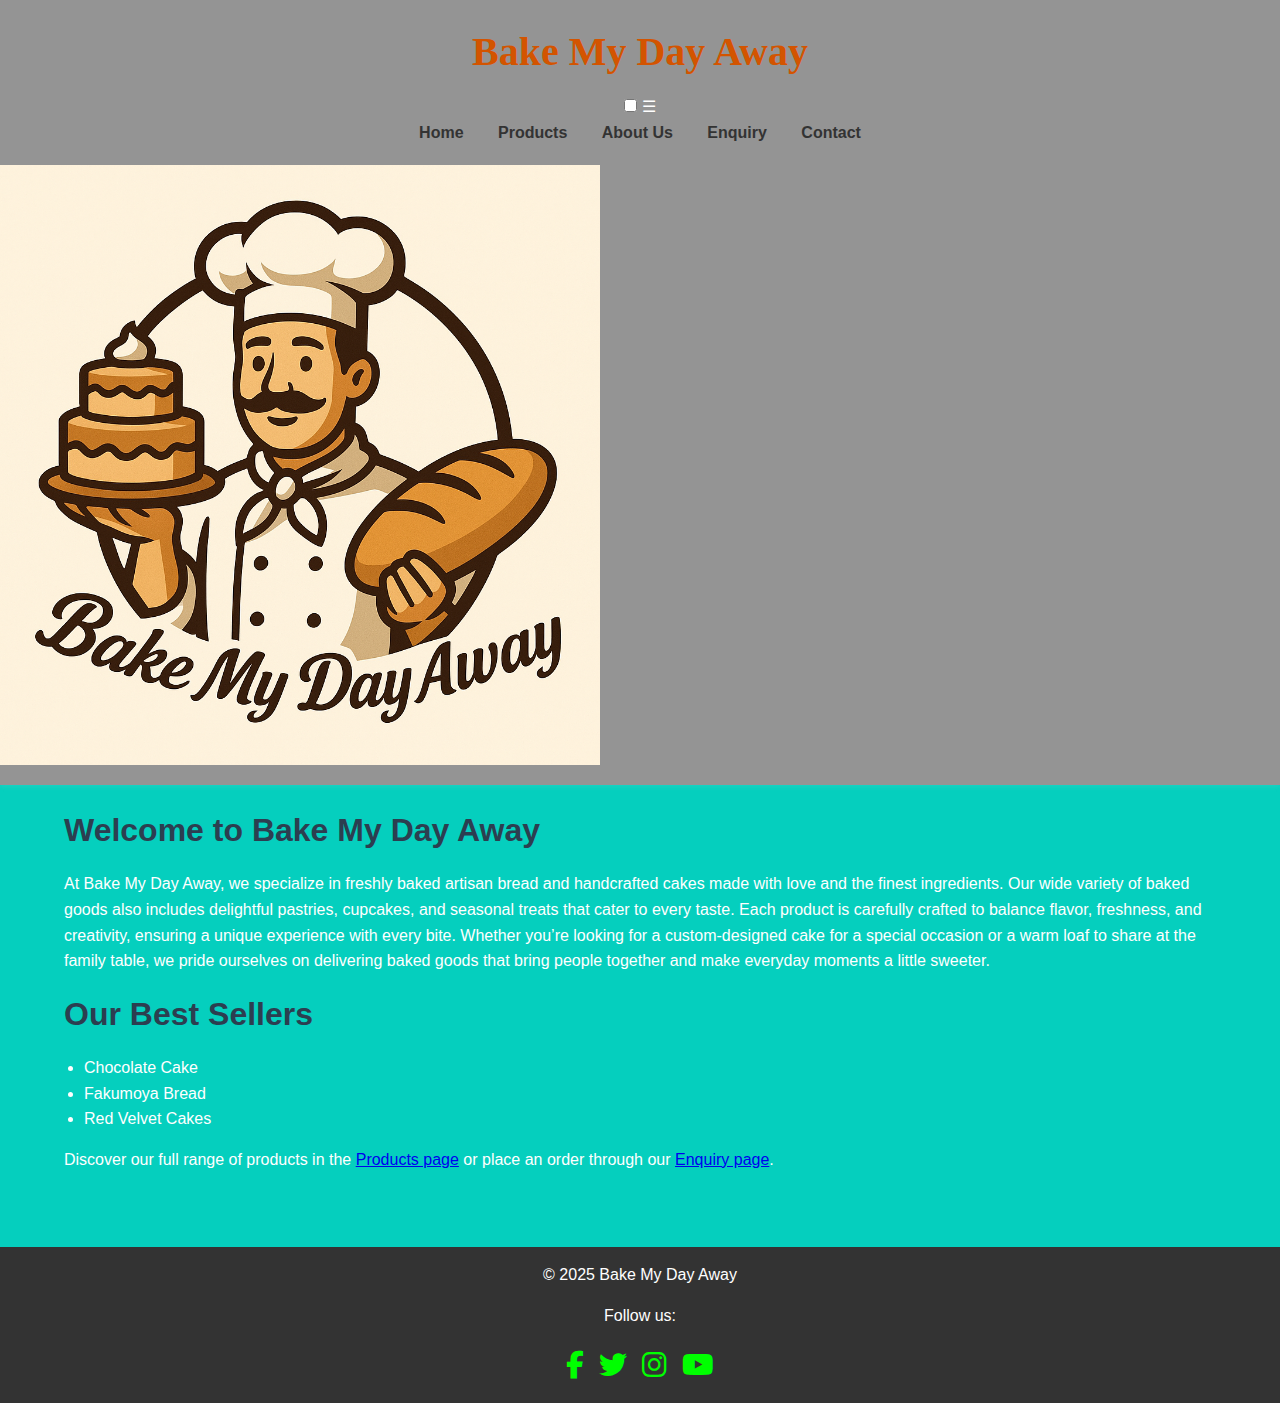
<file: Bake My Day Away Part 2/index.html>
<!DOCTYPE html>
<html lang="en">
<head>
  <meta charset="UTF-8">
  <meta name="viewport" content="width=device-width, initial-scale=1.0">
  <title>Bake My Day Away</title>
  <!-- Link to external CSS stylesheet -->
  <link rel="stylesheet" href="css/styles.css">
  <link rel="stylesheet" href="https://cdnjs.cloudflare.com/ajax/libs/font-awesome/6.5.0/css/all.min.css">
</head>

<body>

  <!-- ================= Header Section with Navigation ================= -->
  <header>
    <h1>Bake My Day Away</h1>

    <!-- Hamburger Menu -->
<input type="checkbox" id="menu-toggle">
<label for="menu-toggle" class="hamburger">☰</label>
    
    <!-- Navigation Menu -->
    <nav>
      <a href="index.html">Home</a> 
      <a href="products.html">Products</a> 
      <a href="about.html">About Us</a> 
      <a href="enquiry.html">Enquiry</a> 
      <a href="contact.html">Contact</a>
    </nav>

    <!-- Company Logo -->
    <img src="./assets/new.png" alt="Bakery logo" width="600" height="400">
  </header>

  <!-- ================= Main Content Section ================= -->
  <main>
    <h2>Welcome to Bake My Day Away</h2>
    <p>
       At Bake My Day Away, we specialize in freshly baked artisan bread and handcrafted cakes made with love and the finest ingredients. 
  Our wide variety of baked goods also includes delightful pastries, cupcakes, and seasonal treats that cater to every taste. 
  Each product is carefully crafted to balance flavor, freshness, and creativity, ensuring a unique experience with every bite. 
  Whether you’re looking for a custom-designed cake for a special occasion or a warm loaf to share at the family table, 
  we pride ourselves on delivering baked goods that bring people together and make everyday moments a little sweeter.
    </p>

    <!-- Best Sellers List -->
    <h2>Our Best Sellers</h2>
    <ul>
      <li>Chocolate Cake</li>
      <li>Fakumoya Bread</li>
      <li>Red Velvet Cakes</li>
    </ul>

    <!-- Links to Other Pages -->
    <p>
      Discover our full range of products in the 
      <a href="products.html">Products page</a> 
      or place an order through our 
      <a href="enquiry.html">Enquiry page</a>.
    </p>
  </main>

  <!-- ================= Footer Section ================= -->
  <footer>
    <p>&copy; 2025 Bake My Day Away</p>
       <p>Follow us:</p>
    <div class="social-icons">
      <a href="https://facebook.com" target="_blank"><i class="fab fa-facebook-f"></i></a>
      <a href="https://twitter.com" target="_blank"><i class="fab fa-twitter"></i></a>
      <a href="https://instagram.com" target="_blank"><i class="fab fa-instagram"></i></a>
      <a href="https://youtube.com" target="_blank"><i class="fab fa-youtube"></i></a>
    </div>
  </footer>

</body>
</html>
</file>
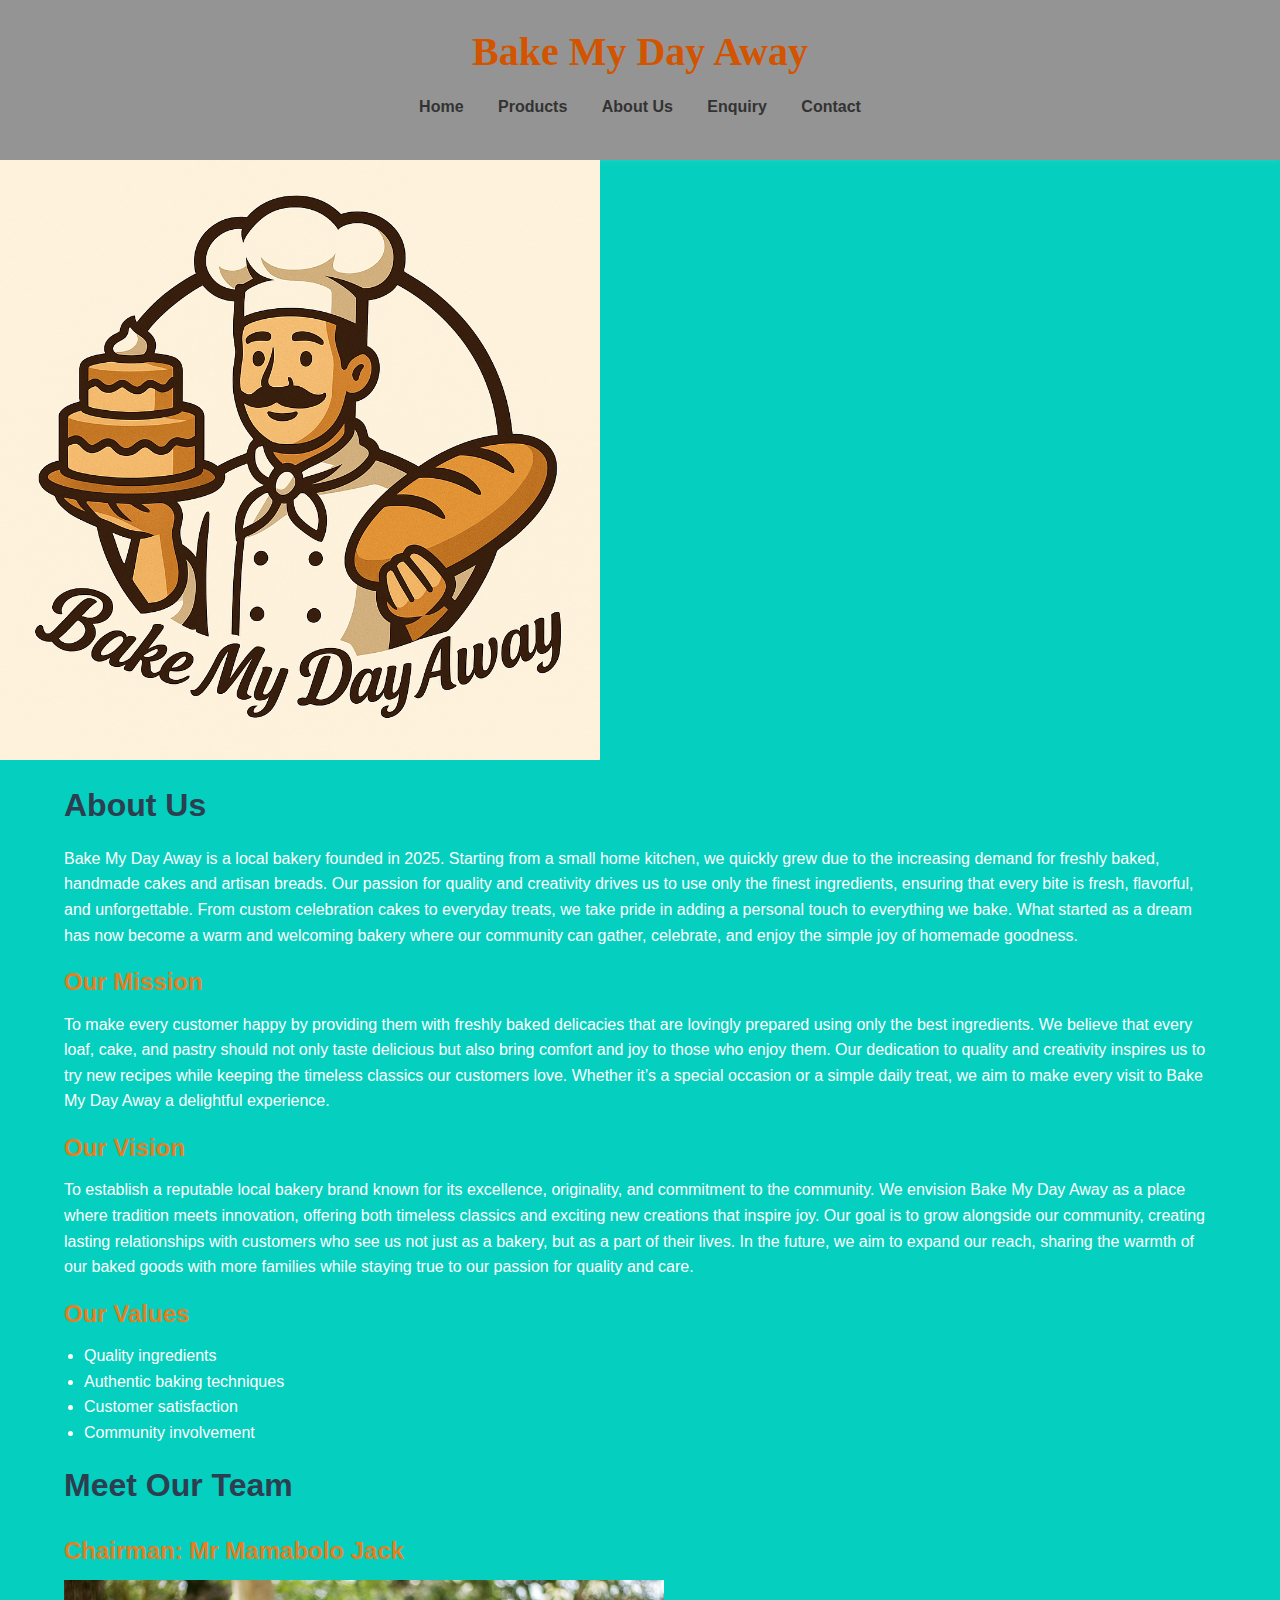
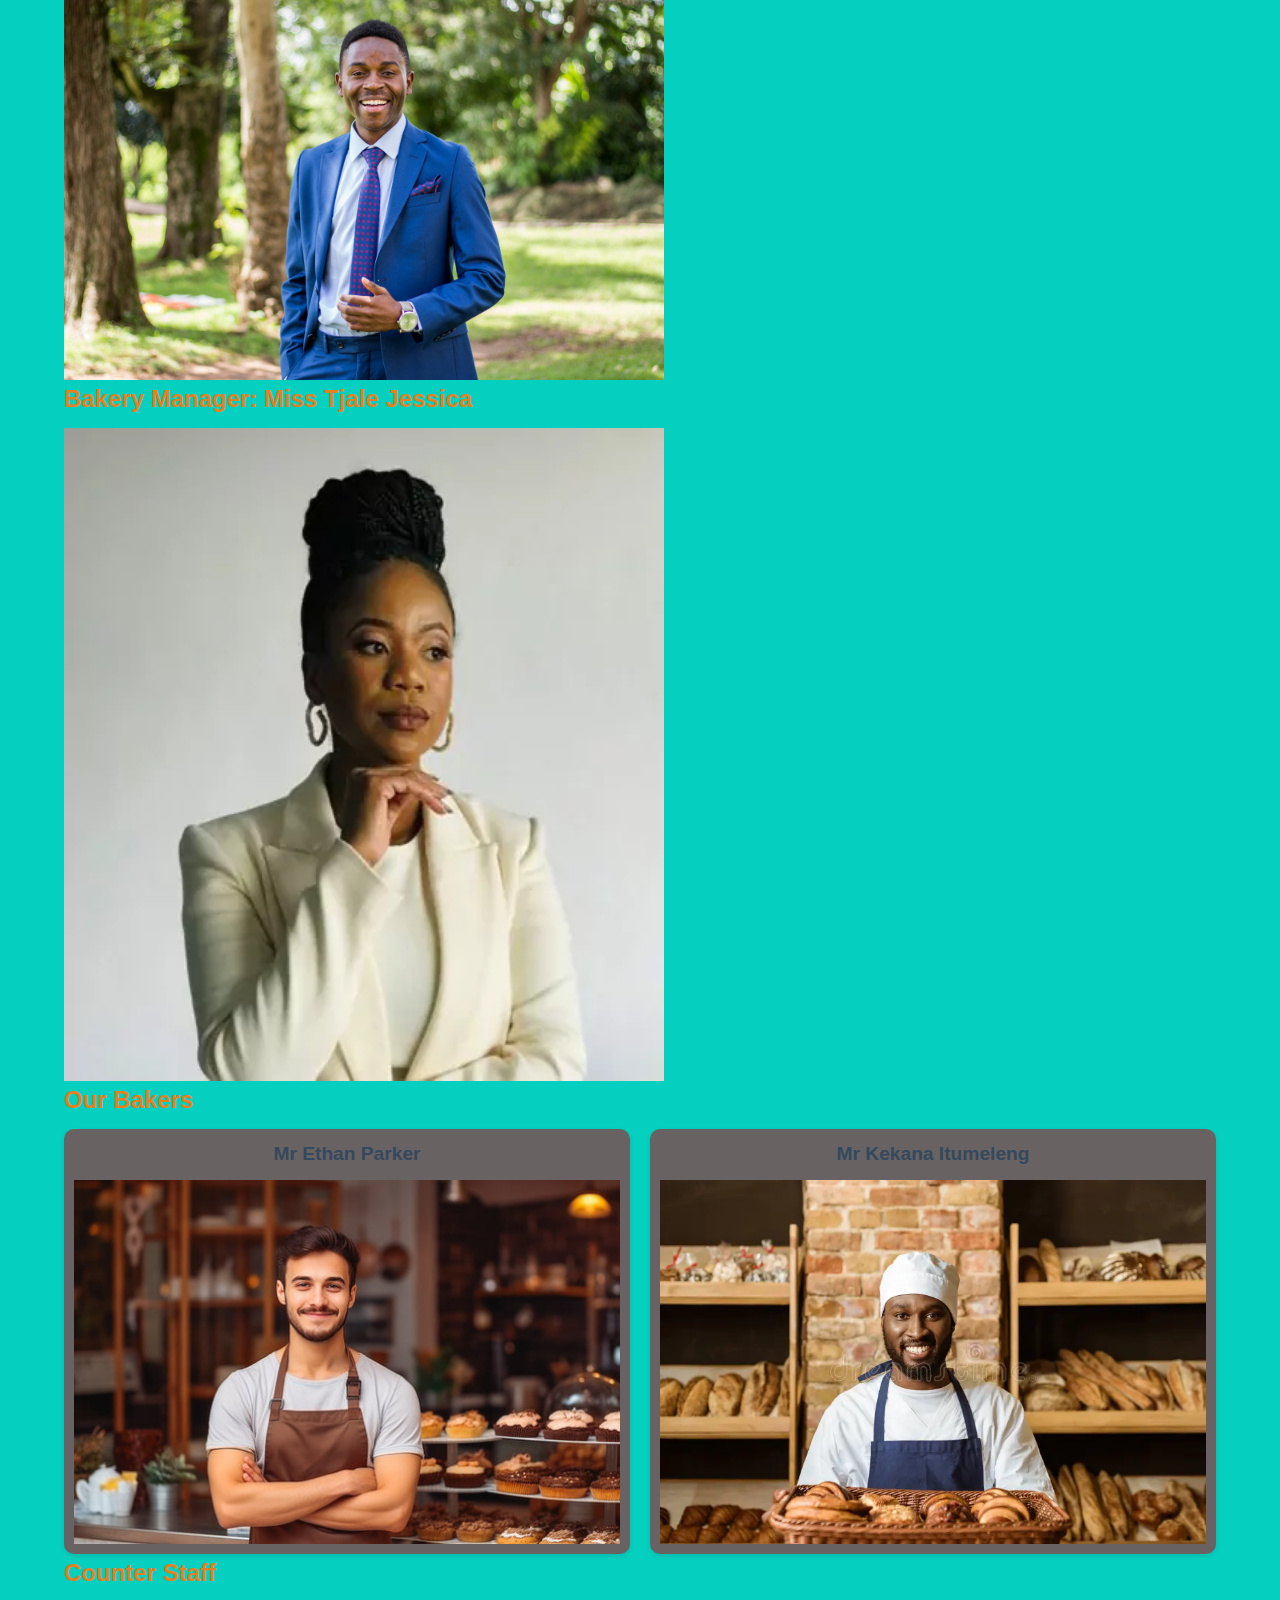
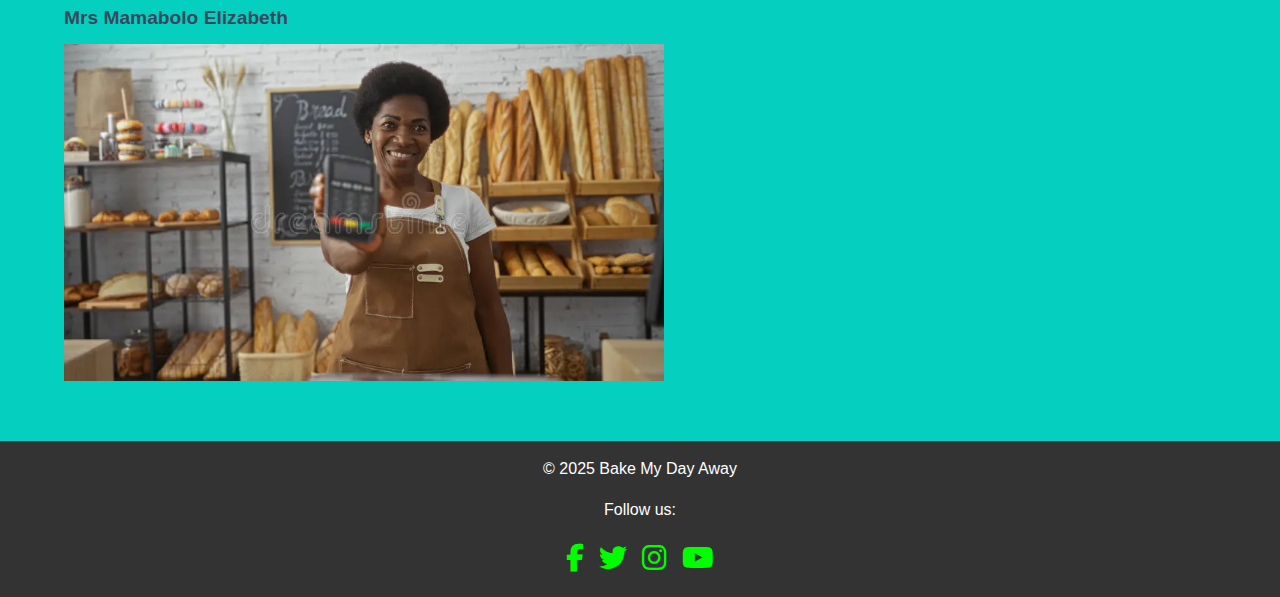
<file: Bake My Day Away Part 2/about.html>
<!DOCTYPE html>
<html lang="en">
<head>
  <meta charset="UTF-8">
  <meta name="viewport" content="width=device-width, initial-scale=1.0">
  <title>Bake My Day Away - About Us</title>
  <!-- Link to external stylesheet -->
  <link rel="stylesheet" href="css/styles.css">
  <link rel="stylesheet" href="https://cdnjs.cloudflare.com/ajax/libs/font-awesome/6.5.0/css/all.min.css">
</head>
<body>

  <!-- ================= Header Section with Navigation ================= -->
  <header>
    <h1>Bake My Day Away</h1>

    <!-- Navigation Menu -->
    <nav>
      <a href="index.html">Home</a>
      <a href="products.html">Products</a>
      <a href="about.html">About Us</a>
      <a href="enquiry.html">Enquiry</a>
      <a href="contact.html">Contact</a>
    </nav>
  </header>

  <!-- Company Logo -->
  <img src="./assets/new.png" alt="Bakery logo" width="600" height="400">

  <!-- ================= Main Content ================= -->
  <main>
    <h2>About Us</h2>
    <p>
      Bake My Day Away is a local bakery founded in 2025. Starting from a small home kitchen,
      we quickly grew due to the increasing demand for freshly baked, handmade cakes and artisan breads. 
      Our passion for quality and creativity drives us to use only the finest ingredients, ensuring that every bite 
      is fresh, flavorful, and unforgettable. From custom celebration cakes to everyday treats, we take pride 
      in adding a personal touch to everything we bake. What started as a dream has now become a warm and welcoming 
     bakery where our community can gather, celebrate, and enjoy the simple joy of homemade goodness. 
    </p>

    <!-- Mission, Vision, Values -->
    <h3>Our Mission</h3>
    <p>
    To make every customer happy by providing them with freshly baked delicacies that are lovingly prepared 
    using only the best ingredients. We believe that every loaf, cake, and pastry should not only taste 
    delicious but also bring comfort and joy to those who enjoy them. Our dedication to quality and creativity 
    inspires us to try new recipes while keeping the timeless classics our customers love. Whether it’s a 
    special occasion or a simple daily treat, we aim to make every visit to Bake My Day Away a delightful experience.

    </p>

    <h3>Our Vision</h3>
    <p>
    To establish a reputable local bakery brand known for its excellence, originality, and commitment to the community. 
    We envision Bake My Day Away as a place where tradition meets innovation, offering both timeless classics and exciting 
    new creations that inspire joy. Our goal is to grow alongside our community, creating lasting relationships with 
    customers who see us not just as a bakery, but as a part of their lives. In the future, we aim to expand our reach, 
    sharing the warmth of our baked goods with more families while staying true to our passion for quality and care.
    </p>

    <h3>Our Values</h3>
    <ul>
      <li>Quality ingredients</li>
      <li>Authentic baking techniques</li>
      <li>Customer satisfaction</li>
      <li>Community involvement</li>
    </ul>

    <!-- Team Section -->
    <h2>Meet Our Team</h2>
    <section class="team">

      <!-- Chairman -->
      <h3>Chairman: Mr Mamabolo Jack</h3>
      <img src="./assets/photo-1631131431211-4f768d89087d.jfif" alt="Chairman" width="600" height="400">

      <!-- Bakery Manager -->
      <h3>Bakery Manager: Miss Tjale Jessica</h3>
      <img src="./assets/ppic.webp" alt="Bakery Manager" width="600" height="400">

      <!-- Bakers -->
      <h3>Our Bakers</h3>
      <div class="bakers">
        <div>
          <h4>Mr Ethan Parker</h4>
          <img src="./assets/360_F_644609524_VT79VTu05PPWPbF7N8V8RH8noQ3YV4Jf.jpg" alt="Baker Ethan Parker" width="600" height="400">
        </div>
        <div>
          <h4>Mr Kekana Itumeleng</h4>
          <img src="./assets/smiling-african-american-baker-holding-basket-sweet-pastry-129239675.webp" alt="Baker Kekana Itumeleng" width="600" height="400">
        </div>
      </div>

      <!-- Counter Staff -->
      <h3>Counter Staff</h3>
      <h4>Mrs Mamabolo Elizabeth</h4>
      <img src="./assets/cashier.webp" alt="Counter Staff" width="600" height="400">
    </section>
  </main>

  <!-- ================= Footer Section ================= -->
  <footer>
    <p>&copy; 2025 Bake My Day Away</p>
         <p>Follow us:</p>
    <div class="social-icons">
      <a href="https://facebook.com" target="_blank"><i class="fab fa-facebook-f"></i></a>
      <a href="https://twitter.com" target="_blank"><i class="fab fa-twitter"></i></a>
      <a href="https://instagram.com" target="_blank"><i class="fab fa-instagram"></i></a>
      <a href="https://youtube.com" target="_blank"><i class="fab fa-youtube"></i></a>
    </div>
  </footer>

</body>
</html>
</file>
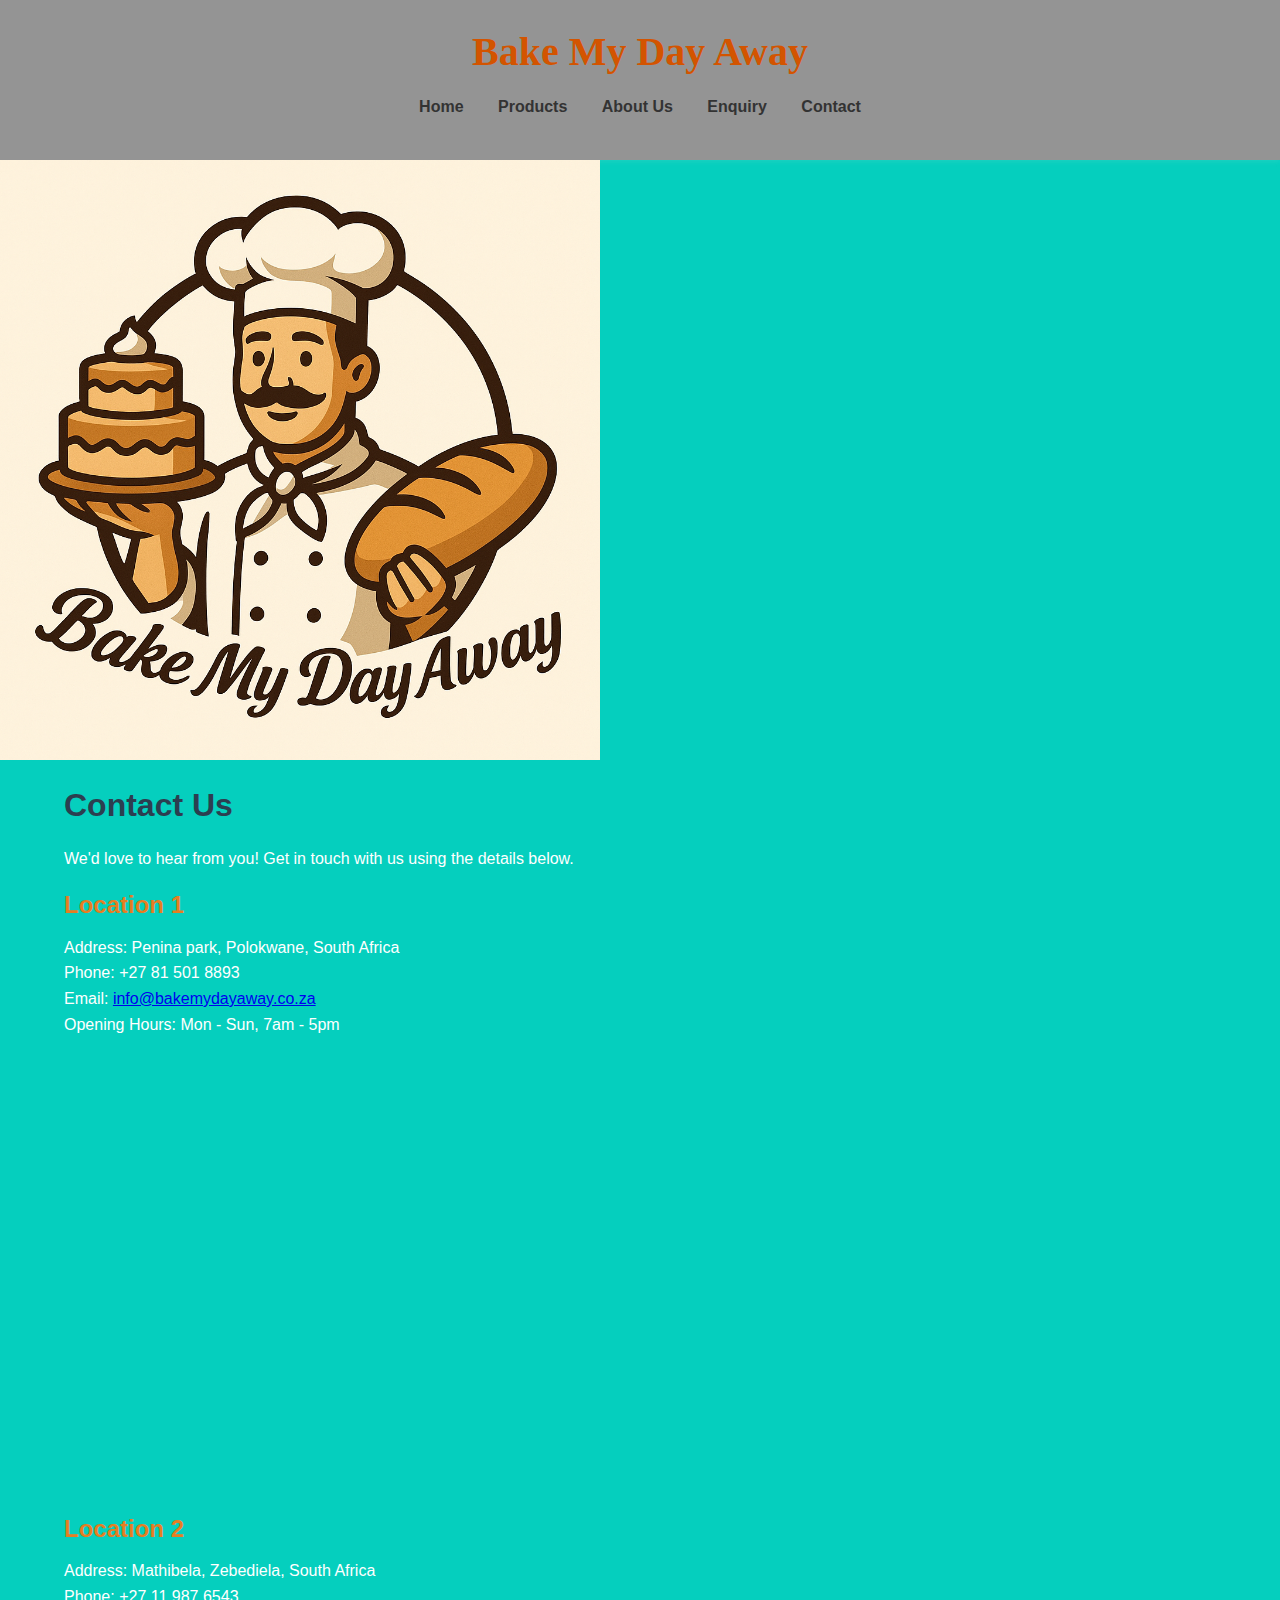
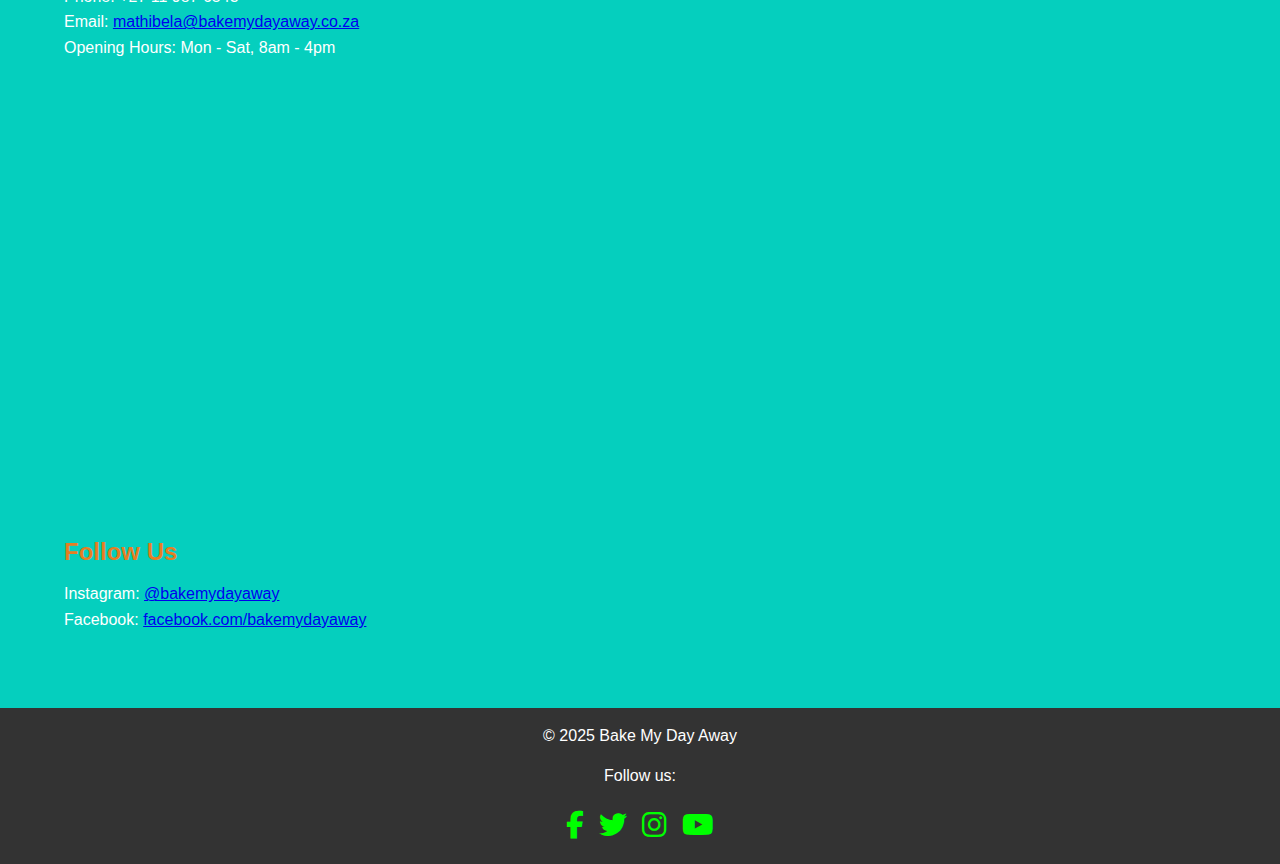
<file: Bake My Day Away Part 2/contact.html>
<!DOCTYPE html>
<html lang="en">
<head>
  <meta charset="UTF-8">
  <meta name="viewport" content="width=device-width, initial-scale=1.0">
  <title>Bake My Day Away - Contact</title>
  <!-- Link to external stylesheet -->
  <link rel="stylesheet" href="css/styles.css">
   <link rel="stylesheet" href="https://cdnjs.cloudflare.com/ajax/libs/font-awesome/6.5.0/css/all.min.css">
</head>
<body>

  <!-- ================= Header Section with Navigation ================= -->
  <header>
    <h1>Bake My Day Away</h1>

    <!-- Navigation Menu -->
    <nav>
      <a href="index.html">Home</a>
      <a href="products.html">Products</a>
      <a href="about.html">About Us</a>
      <a href="enquiry.html">Enquiry</a>
      <a href="contact.html">Contact</a>
    </nav>
  </header>

  <!-- Company Logo -->
  <img src="./assets/new.png" alt="Bakery logo" width="600" height="400">

  <!-- ================= Main Content ================= -->
  <main>
    <h2>Contact Us</h2>
    <p>We'd love to hear from you! Get in touch with us using the details below.</p>

    <!-- Location 1 -->
    <section class="location">
      <h3>Location 1</h3>
      <p>
        Address: Penina park, Polokwane, South Africa<br>
        Phone: +27 81 501 8893<br>
        Email: <a href="mailto:info@bakemydayaway.co.za">info@bakemydayaway.co.za</a><br>
        Opening Hours: Mon - Sun, 7am - 5pm
      </p>
      <!-- Google Maps Embed -->
      <iframe src="https://www.google.com/maps/embed?pb=!1m18!1m12!1m3!1d3646.804839209574!2d29.44776568616492!3d-23.931963919982312!2m3!1f0!2f0!3f0!3m2!1i1024!2i768!4f13.1!3m3!1m2!1s0x1ec6d7978a095941%3A0xd3995c4f9d99519!2sPenina%20Liquorland!5e0!3m2!1sen!2sie!4v1756294513461!5m2!1sen!2sie" width="600" height="450" style="border:0;" allowfullscreen="" loading="lazy" referrerpolicy="no-referrer-when-downgrade"></iframe>
    </section>

    <!-- Location 2 -->
    <section class="location">
      <h3>Location 2</h3>
      <p>
        Address: Mathibela, Zebediela, South Africa<br>
        Phone: +27 11 987 6543<br>
        Email: <a href="mailto:mathibela@bakemydayaway.co.za">mathibela@bakemydayaway.co.za</a><br>
        Opening Hours: Mon - Sat, 8am - 4pm
      </p>
      <!-- Google Maps Embed -->
      <iframe src="https://www.google.com/maps/embed?pb=!1m18!1m12!1m3!1d3635.762082124026!2d29.331931376138765!3d-24.319932589900233!2m3!1f0!2f0!3f0!3m2!1i1024!2i768!4f13.1!3m3!1m2!1s0x1ec0d99fb05899c9%3A0xec463120e034a554!2sFNB%20Bank%20ATM%20Andy&#39;s%20Butchery!5e0!3m2!1sen!2sie!4v1756294169407!5m2!1sen!2sie" width="600" height="450" style="border:0;" allowfullscreen="" loading="lazy" referrerpolicy="no-referrer-when-downgrade"></iframe>
    </section>

    <!-- Social Media -->
    <h3>Follow Us</h3>
    <p>
      Instagram: <a href="#">@bakemydayaway</a><br>
      Facebook: <a href="#">facebook.com/bakemydayaway</a>
    </p>
  </main>

  <!-- ================= Footer Section ================= -->
  <footer>
    <p>&copy; 2025 Bake My Day Away</p>
         <p>Follow us:</p>
    <div class="social-icons">
      <a href="https://facebook.com" target="_blank"><i class="fab fa-facebook-f"></i></a>
      <a href="https://twitter.com" target="_blank"><i class="fab fa-twitter"></i></a>
      <a href="https://instagram.com" target="_blank"><i class="fab fa-instagram"></i></a>
      <a href="https://youtube.com" target="_blank"><i class="fab fa-youtube"></i></a>
    </div>
  </footer>

</body>
</html>
</file>
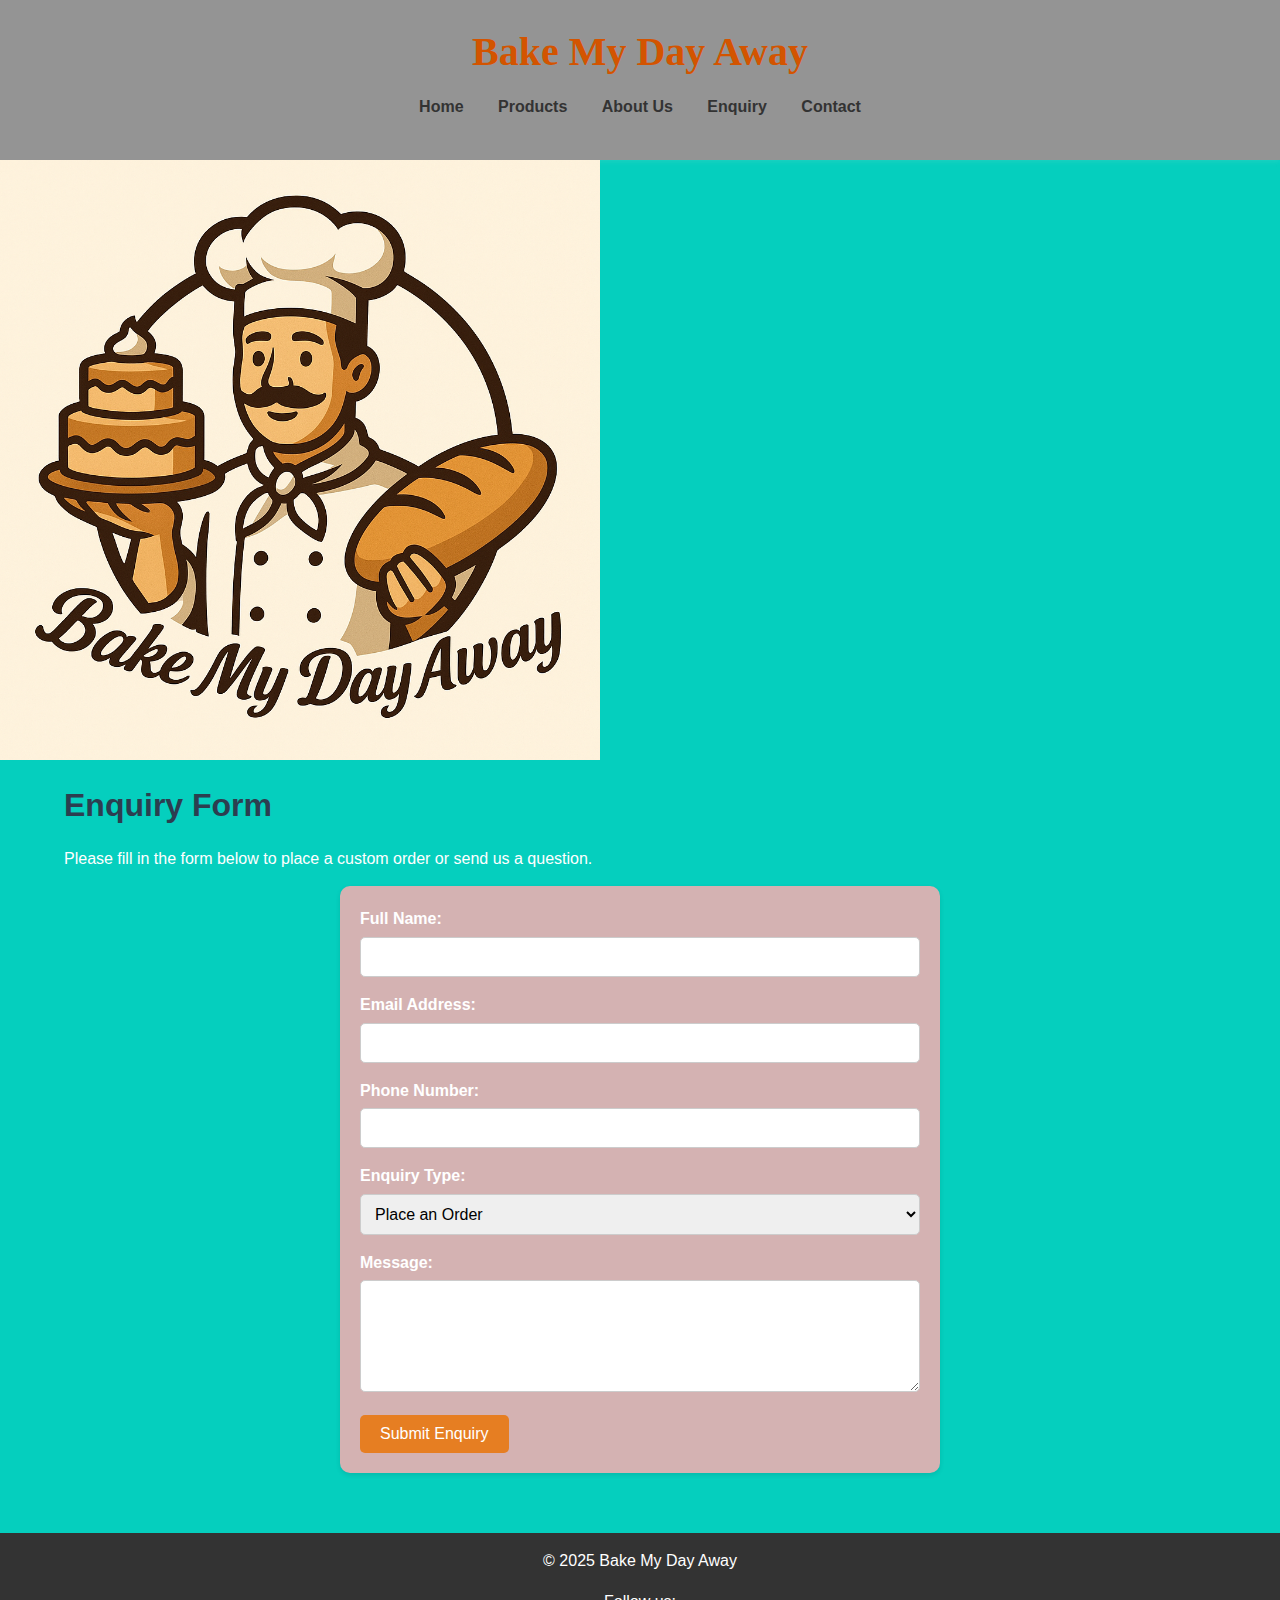
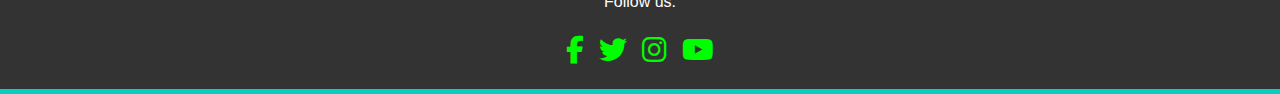
<file: Bake My Day Away Part 2/enquiry.html>
<!DOCTYPE html>
<html lang="en">
<head>
  <meta charset="UTF-8">
  <meta name="viewport" content="width=device-width, initial-scale=1.0">
  <title>Bake My Day Away - Enquiry</title>
  <!-- Link to external stylesheet -->
  <link rel="stylesheet" href="css/styles.css">
    <link rel="stylesheet" href="https://cdnjs.cloudflare.com/ajax/libs/font-awesome/6.5.0/css/all.min.css">
</head>
<body>

  <!-- ================= Header Section with Navigation ================= -->
  <header>
    <h1>Bake My Day Away</h1>

    <!-- Navigation Menu -->
    <nav>
      <a href="index.html">Home</a>
      <a href="products.html">Products</a>
      <a href="about.html">About Us</a>
      <a href="enquiry.html">Enquiry</a>
      <a href="contact.html">Contact</a>
    </nav>
  </header>

  <!-- Company Logo -->
  <img src="./assets/new.png" alt="Bakery logo" width="600" height="400">

  <!-- ================= Main Content ================= -->
  <main>
    <h2>Enquiry Form</h2>
    <p>Please fill in the form below to place a custom order or send us a question.</p>

    <!-- Enquiry Form -->
    <form action="#" method="post">
      <!-- Name Field -->
      <label for="name">Full Name:</label>
      <input type="text" id="name" name="name" required>

      <!-- Email Field -->
      <label for="email">Email Address:</label>
      <input type="email" id="email" name="email" required>

      <!-- Phone Number Field -->
      <label for="phone">Phone Number:</label>
      <input type="tel" id="phone" name="phone">

      <!-- Type of Enquiry -->
      <label for="enquiryType">Enquiry Type:</label>
      <select id="enquiryType" name="enquiryType">
        <option value="order">Place an Order</option>
        <option value="question">General Question</option>
        <option value="custom">Custom Cake Request</option>
      </select>

      <!-- Message -->
      <label for="message">Message:</label>
      <textarea id="message" name="message" rows="5" required></textarea>

      <!-- Submit Button -->
      <button type="submit">Submit Enquiry</button>
    </form>
  </main>

  <!-- ================= Footer Section ================= -->
  <footer>
    <p>&copy; 2025 Bake My Day Away</p>
         <p>Follow us:</p>
    <div class="social-icons">
      <a href="https://facebook.com" target="_blank"><i class="fab fa-facebook-f"></i></a>
      <a href="https://twitter.com" target="_blank"><i class="fab fa-twitter"></i></a>
      <a href="https://instagram.com" target="_blank"><i class="fab fa-instagram"></i></a>
      <a href="https://youtube.com" target="_blank"><i class="fab fa-youtube"></i></a>
    </div>
  </footer>

</body>
</html>
</file>
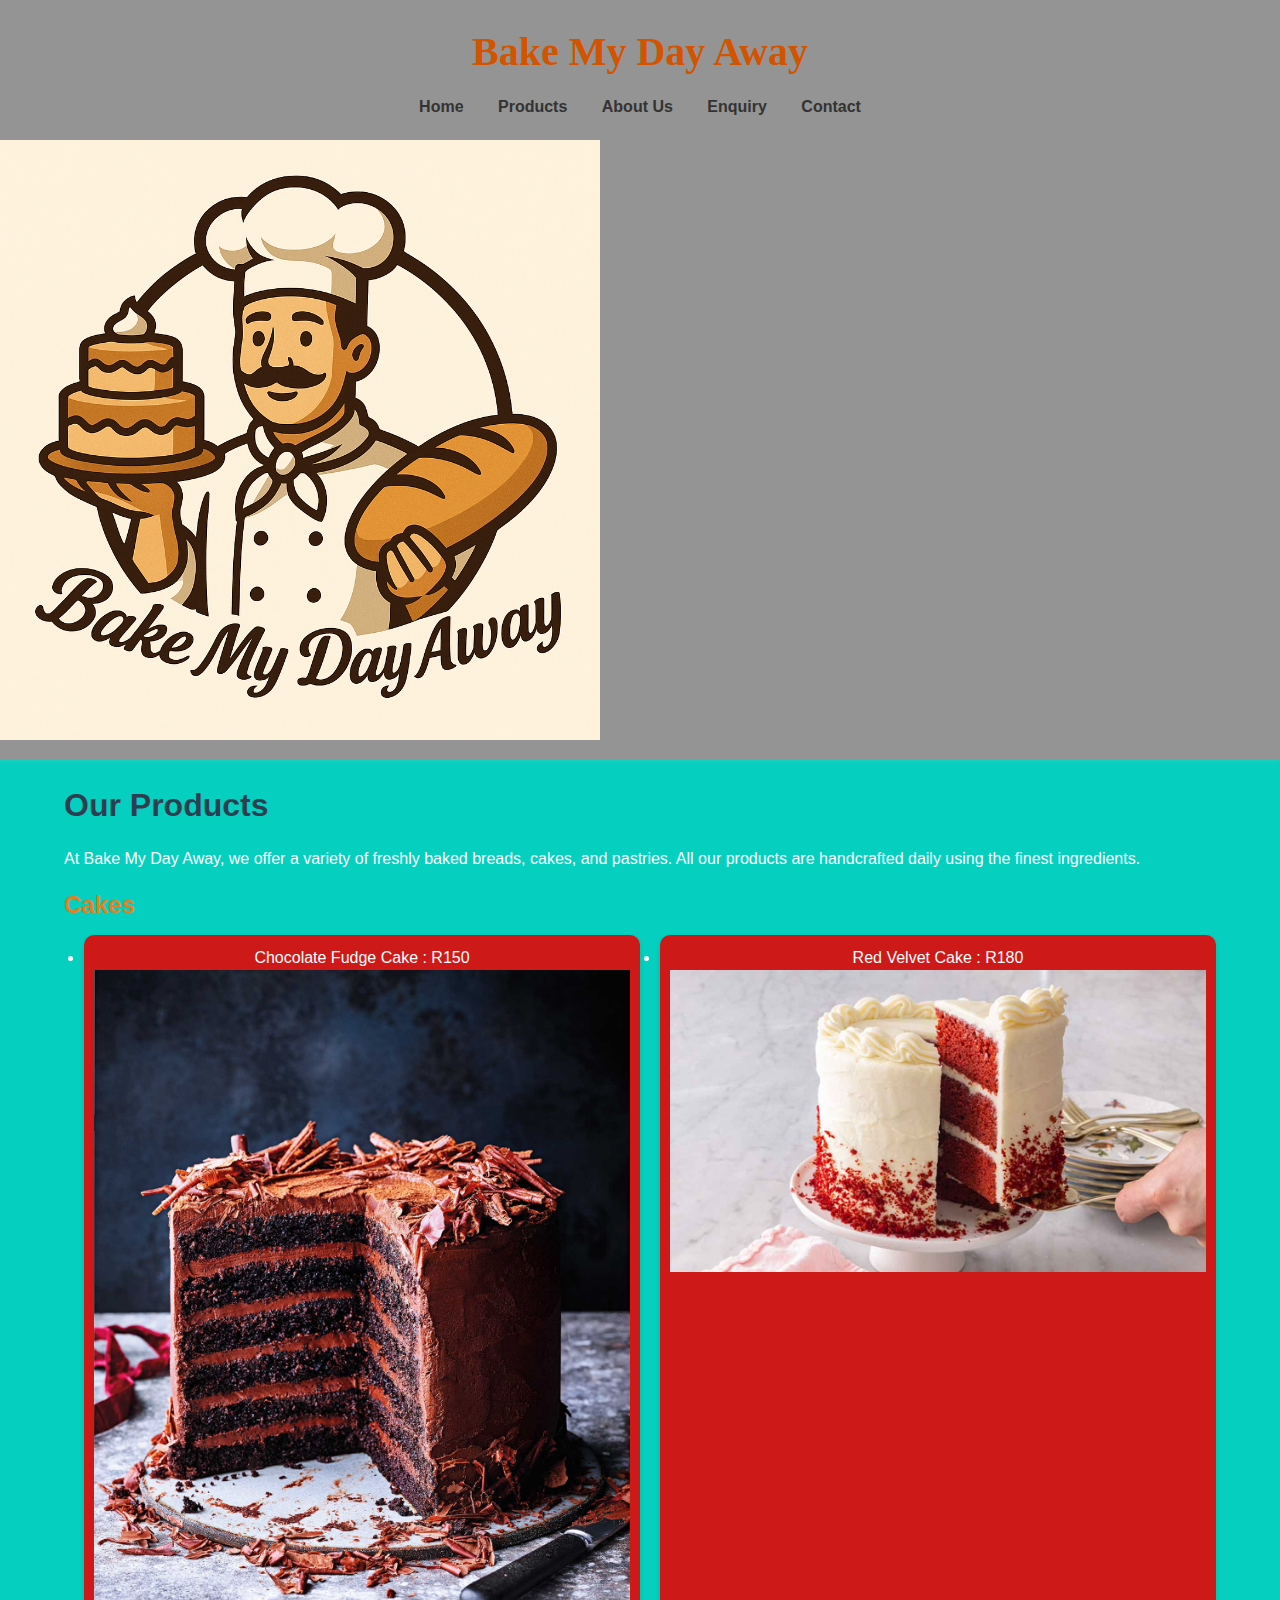
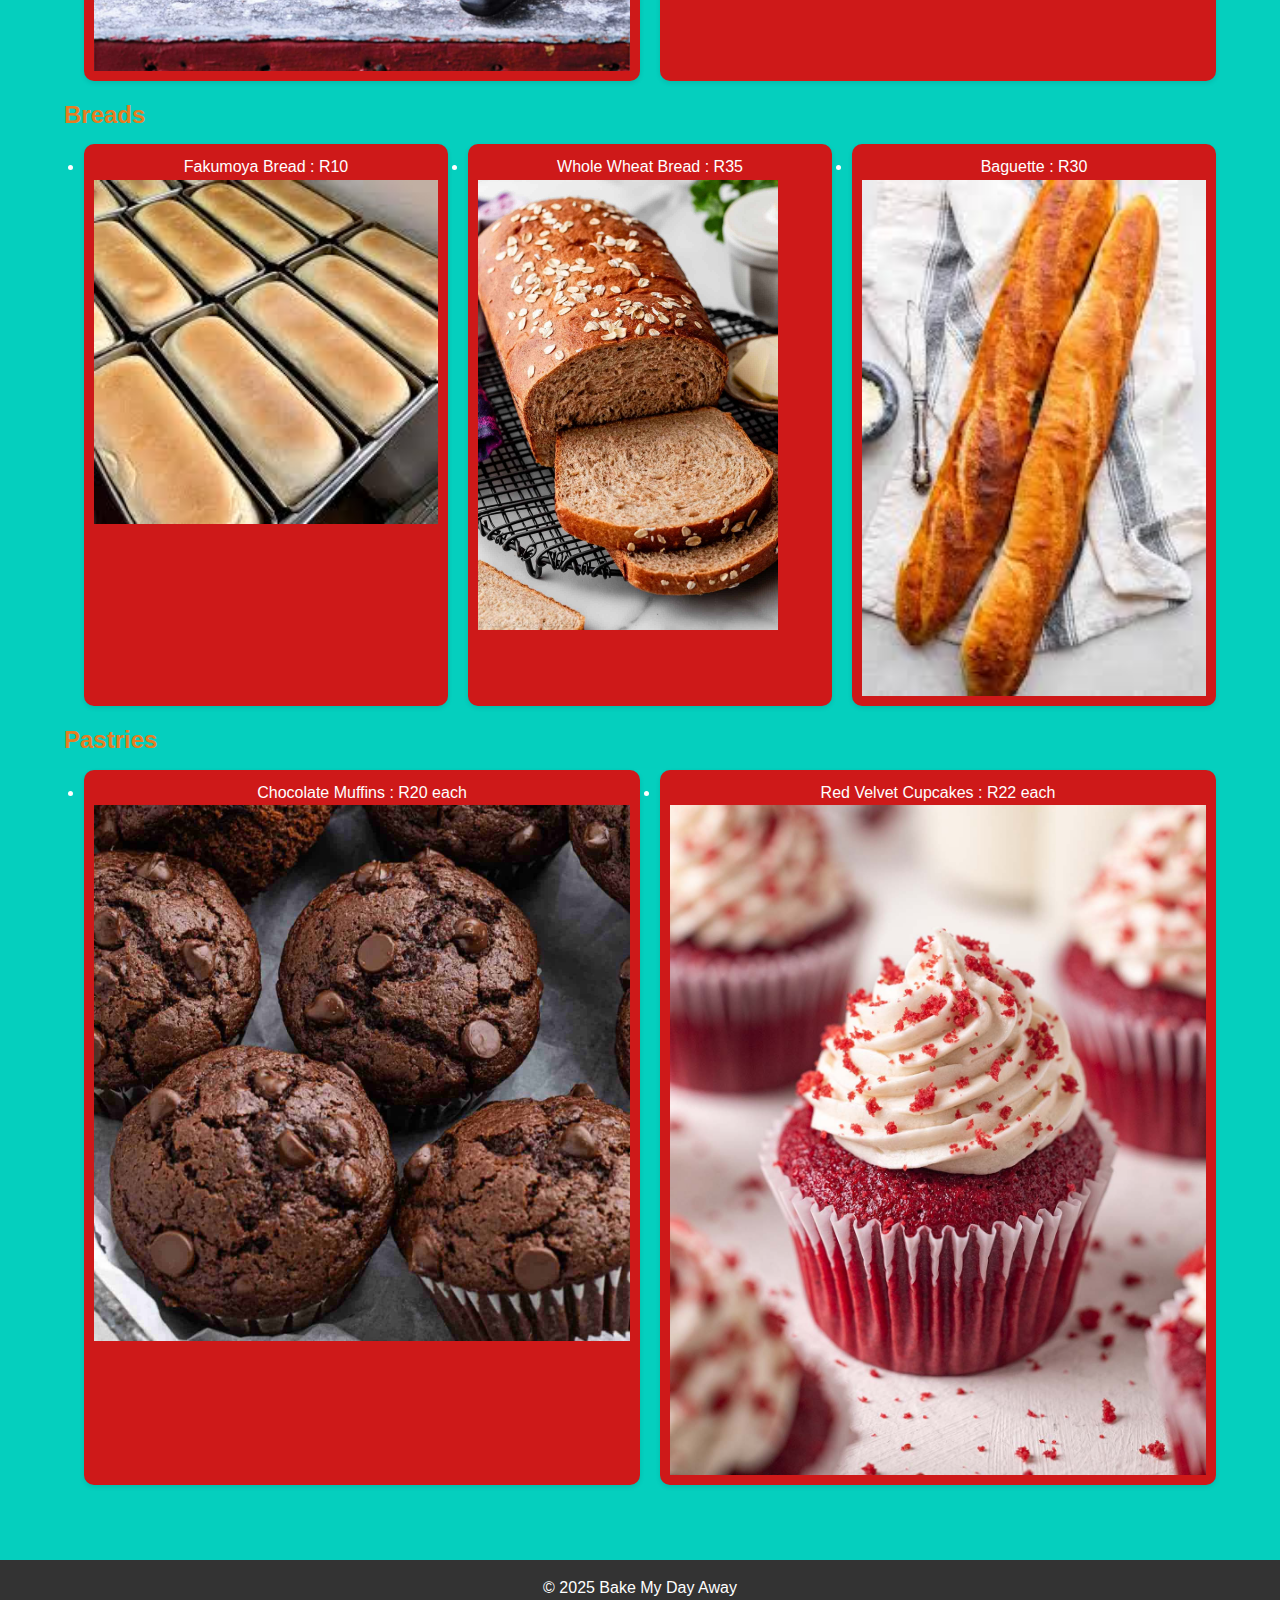
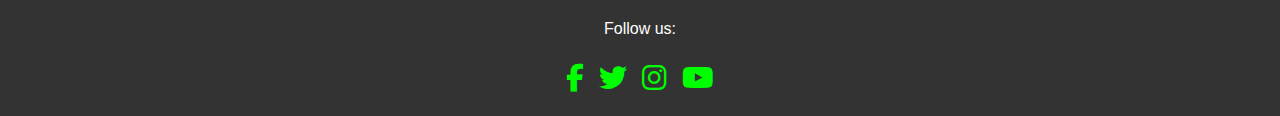
<file: Bake My Day Away Part 2/products.html>
<!DOCTYPE html>
<html lang="en">
<head>
  <meta charset="UTF-8">
  <meta name="viewport" content="width=device-width, initial-scale=1.0">
  <title>Bake My Day Away - Products</title>
  <!-- Link to external stylesheet -->
  <link rel="stylesheet" href="css/styles.css">
  <link rel="stylesheet" href="https://cdnjs.cloudflare.com/ajax/libs/font-awesome/6.5.0/css/all.min.css">
</head>
<body>

  <!-- ================= Header Section with Navigation ================= -->
  <header>
    <h1>Bake My Day Away</h1>

    <!-- Navigation Menu -->
    <nav>
      <a href="index.html">Home</a> 
      <a href="products.html">Products</a> 
      <a href="about.html">About Us</a> 
      <a href="enquiry.html">Enquiry</a> 
      <a href="contact.html">Contact</a>
    </nav>

    <!-- Company Logo -->
    <img src="./assets/new.png" alt="Bakery logo" width="600" height="400">
  </header>

  <!-- ================= Main Content ================= -->
  <main>
    <h2>Our Products</h2>
    <p>
      At Bake My Day Away, we offer a variety of freshly baked breads, cakes, and pastries. 
      All our products are handcrafted daily using the finest ingredients.
    </p>

    <!-- Cakes Section -->
    <h3>Cakes</h3>
    <ul class="product-list">
      <li>
        Chocolate Fudge Cake : R150
        <img src="./assets/Chocolate_Fudge_Cake.jpg" alt="Chocolate Fudge Cake" width="600" height="400">
      </li>
      <li>
        Red Velvet Cake : R180
        <img src="./assets/Red-Velvet-Recipe-Card-1a.jpg" alt="Red Velvet Cake" width="600" height="400">
      </li>
    </ul>

    <!-- Breads Section -->
    <h3>Breads</h3>
    <ul class="product-list">
      <li>
        Fakumoya Bread : R10
        <img src="./assets/bread.jfif" alt="Fakumoya Bread" width="600" height="400">
      </li>
      <li>
        Whole Wheat Bread : R35
        <img src="./assets/whole-wheat-sandwich-bread-2.jpg" alt="Whole Wheat Bread" width="300" height="400">
      </li>
      <li>
        Baguette : R30
        <img src="./assets/images.jfif" alt="Baguette" width="600" height="400">
      </li>
    </ul>

    <!-- Pastries Section -->
    <h3>Pastries</h3>
    <ul class="product-list">
      <li>
        Chocolate Muffins : R20 each
        <img src="./assets/Chocolate-Muffins-8-1.jpg" alt="Chocolate Muffins" width="600" height="400">
      </li>
      <li>
        Red Velvet Cupcakes : R22 each
        <img src="./assets/vegan-red-velvet-cupcakes-1.jpg" alt="Red Velvet Cupcakes" width="600" height="400">
      </li>
    </ul>
  </main>

  <!-- ================= Footer Section ================= -->
  <footer>
    <p>&copy; 2025 Bake My Day Away</p>
         <p>Follow us:</p>
    <div class="social-icons">
      <a href="https://facebook.com" target="_blank"><i class="fab fa-facebook-f"></i></a>
      <a href="https://twitter.com" target="_blank"><i class="fab fa-twitter"></i></a>
      <a href="https://instagram.com" target="_blank"><i class="fab fa-instagram"></i></a>
      <a href="https://youtube.com" target="_blank"><i class="fab fa-youtube"></i></a>
    </div>
  </footer>

</body>
</html>
</file>
<file: Bake My Day Away Part 2/css/styles.css>
/* ==============================
   CSS Reset - ensures consistency across browsers
   ============================== */
* {
  margin: 0;
  padding: 0;
  box-sizing: border-box;
}

/* ==============================
   Base Styles
   ============================== */
body {
  font-family: Arial, Helvetica, sans-serif;
  font-size: 16px;
  line-height: 1.6;
  color: #ffffff;
  background-color: #05cfbe;
  padding: 0;
  margin: 0;
}

img {
  max-width: 100%;
  height: auto;
  display: block;
}

/* ==============================
   Header and Navigation
   ============================== */
header {
  background-color: #949494;
  text-align: center;
  padding: 20px 0;
  box-shadow: 0 2px 5px rgba(240, 233, 233, 0.1);
}

header h1 {
  font-family: 'Georgia', serif;
  font-size: 2.5rem;
  margin-bottom: 10px;
  color: #d35400;
}

nav {
  margin-bottom: 20px;
}

nav a {
  text-decoration: none;
  color: #333;
  padding: 10px 15px;
  font-weight: bold;
  transition: all 0.3s ease;
}

nav a:hover {
  background-color: #d35400;
  color: #fff;
  border-radius: 5px;
}

/* ==============================
   Main Content Container
   ============================== */
main {
  width: 90%;
  max-width: 1200px;
  margin: auto;
  padding: 20px 0;
}

/* ==============================
   Typography Styles
   ============================== */
h2 {
  font-size: 2rem;
  margin-bottom: 15px;
  color: #2c3e50;
}

h3 {
  font-size: 1.5rem;
  margin-bottom: 10px;
  color: #e67e22;
}

h4 {
  font-size: 1.2rem;
  margin-bottom: 10px;
  color: #34495e;
}

p {
  margin-bottom: 15px;
}

/* ==============================
   Lists
   ============================== */
ul {
  list-style-type: disc;
  margin-left: 20px;
  margin-bottom: 15px;
}

.product-list {
  display: flex;
  flex-wrap: wrap;
  gap: 20px;
}

.product-list li {
  background-color: #ce1919;
  border-radius: 10px;
  padding: 10px;
  flex: 1 1 calc(33% - 20px);
  box-shadow: 0 2px 5px rgba(0,0,0,0.1);
  text-align: center;
}

/* ==============================
   Team Section
   ============================== */
.team {
  margin-top: 20px;
}

.bakers {
  display: flex;
  flex-wrap: wrap;
  gap: 20px;
}

.bakers div {
  flex: 1 1 calc(50% - 20px);
  background-color: #686262;
  padding: 10px;
  border-radius: 10px;
  box-shadow: 0 2px 5px rgba(0,0,0,0.1);
  text-align: center;
}

/* ==============================
   Forms (Enquiry Page)
   ============================== */
form {
  background-color: #d4b2b2;
  padding: 20px;
  border-radius: 10px;
  box-shadow: 0 2px 5px rgba(0,0,0,0.1);
  max-width: 600px;
  margin: auto;
}

form label {
  display: block;
  margin-bottom: 5px;
  font-weight: bold;
}

form input,
form select,
form textarea {
  width: 100%;
  padding: 10px;
  margin-bottom: 15px;
  border-radius: 5px;
  border: 1px solid #ccc;
  font-size: 1rem;
}

form button {
  background-color: #e67e22;
  color: #fff;
  border: none;
  padding: 10px 20px;
  font-size: 1rem;
  border-radius: 5px;
  cursor: pointer;
  transition: all 0.3s ease;
}

form button:hover {
  background-color: #d35400;
}

/* ==============================
   Footer
   ============================== */
footer {
  background-color: #333;
  color: #fff;
  text-align: center;
  padding: 15px 0;
  margin-top: 40px;
}

/* ==============================
   Responsive Design
   ============================== */

/* Tablets */
@media (max-width: 768px) {
  .product-list li,
  .bakers div {
    flex: 1 1 calc(50% - 20px);
  }

  nav {
    display: flex;
    flex-direction: column;
    align-items: center;
  }

  nav a {
    margin: 5px 0;
  }
}

/* Mobile Phones */
@media (max-width: 480px) {
  body {
    font-size: 14px;
  }

  .product-list li,
  .bakers div {
    flex: 1 1 100%;
  }

  header h1 {
    font-size: 2rem;
  }

  h2 {
    font-size: 1.5rem;
  }

  h3 {
    font-size: 1.2rem;
  }

  nav a {
    padding: 8px 12px;
    font-size: 0.9rem;
  }
}

.social-icons {
  display: flex;
  gap: 15px;
  justify-content: center;
  margin-top: 10px;
}

.social-icons a {
  color: #00ff00; 
  font-size: 28px; /* icon size */
  transition: color 0.3s, transform 0.3s;
}

.social-icons a:hover {
  color: #e63946; /* hover color */
  transform: scale(1.2);
}
</file>
